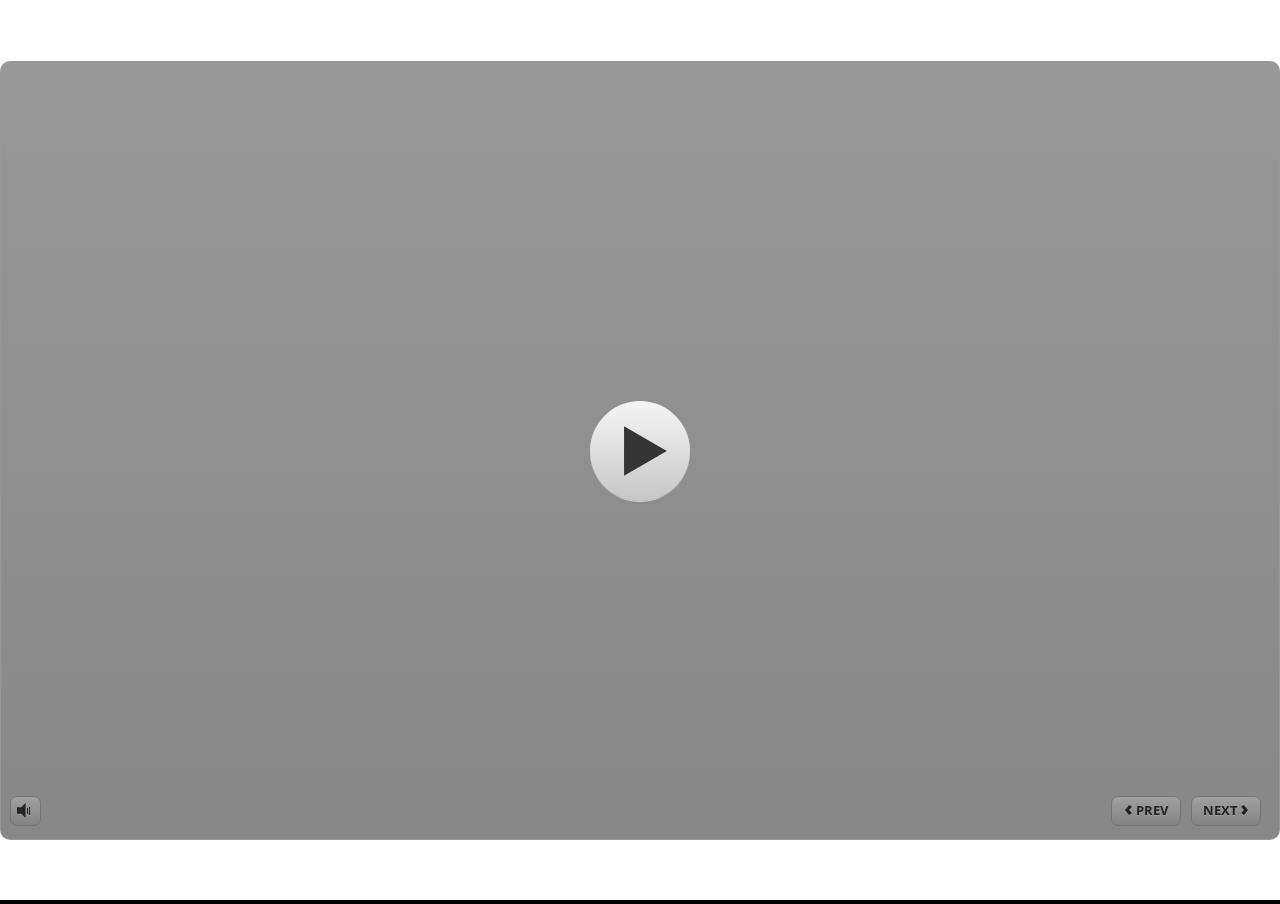
<file: index.html>
<!DOCTYPE html>
<html lang="id">
<head>
    <meta charset="UTF-8">
    <meta name="viewport" content="width=device-width, initial-scale=1.0">
    <title>PAK AMIN - Simulasi Interaktif</title>
    <link rel="icon" type="image/png" href="logopakamin.png">
    <style>
        * {
            margin: 0;
            padding: 0;
            box-sizing: border-box;
        }
        html, body {
            width: 100%;
            height: 100%;
            overflow: hidden;
            background-color: #000000;
            font-family: Arial, sans-serif;
        }
        iframe {
            width: 100%;
            height: 100%;
            border: none;
        }

        /* Pesan Putar Layar (Hanya Muncul di HP/Tablet Posisi Tegak) */
        #rotate-notice {
            display: none;
            position: fixed;
            top: 0;
            left: 0;
            width: 100%;
            height: 100%;
            background-color: #111111;
            color: #ffffff;
            z-index: 9999;
            flex-direction: column;
            justify-content: center;
            align-items: center;
            text-align: center;
            padding: 20px;
        }

        #rotate-notice icon {
            font-size: 50px;
            margin-bottom: 15px;
        }

        /* Jika layar perangkat dalam posisi Portrait (Tegak) */
        @media screen and (orientation: portrait) and (max-width: 900px) {
            #rotate-notice {
                display: flex;
            }
            iframe {
                display: none;
            }
        }
    </style>
</head>
<body>

    <!-- Peringatan jika HP tegak -->
    <div id="rotate-notice">
        <div style="font-size: 40px; margin-bottom: 10px;">🔄</div>
        <h2>Harap Putar Layar HP Anda</h2>
        <p style="margin-top: 8px; color: #ccc;">Ubah posisi HP menjadi <b>Landscape (Tidur)</b> untuk memulai simulasi PAK AMIN.</p>
    </div>

    <!-- Frame Simulasi Storyline -->
    <iframe src="story.html" allowfullscreen="true" webkitallowfullscreen="true" mozallowfullscreen="true"></iframe>

</body>
</html>
</file>
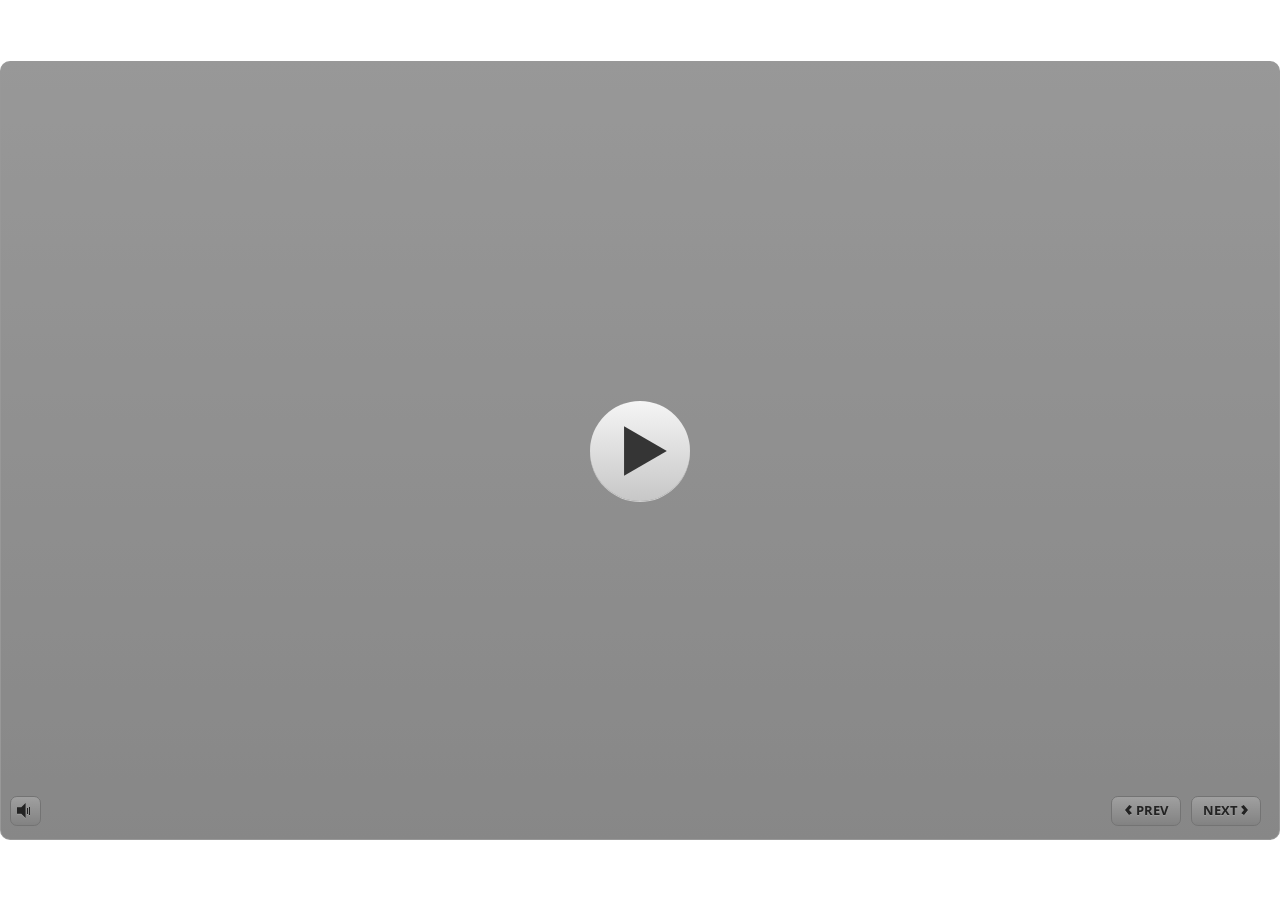
<file: story.html>
﻿<!doctype html>
<html lang="en-US">
<head>
  <meta charset="utf-8">
  <!-- Created using Storyline 3 - http://www.articulate.com  -->
  <!-- version: 3.20.30234.0 -->
  <title>PAK AMIN v2.3</title>
  <meta http-equiv="x-ua-compatible" content="IE=edge"/>
  <meta name="viewport" content="width=device-width,initial-scale=1,user-scalable=no,shrink-to-fit=no,minimal-ui"/>
  <meta name="apple-mobile-web-app-capable" content="yes"/>
  <style>
    html, body { height: 100%; padding: 0; margin: 0 }
    #app { height: 100%; width: 100%; }
  </style>

  <script>
    window.DS = {};
    window.globals = {
      DATA_PATH_BASE: '',
      HAS_FRAME: true,
      HAS_SLIDE: true,

      lmsPresent: false,
      tinCanPresent: false,
      cmi5Present: false,
      aoSupport: false,
      scale: 'show all',
      captureRc: false,
      browserSize: 'optimal',
      bgColor: '#FFFFFF',
      features: '',
      themeName: 'classic',
      preloaderColor: '#FFFFFF',
      suppressAnalytics: false,
      productChannel: 'perpetual',
      publishSource: 'storyline',
      aid: '',
      cid: '48b9ae4a-cf53-4e40-8066-8973c03650b5',
      playerVersion: '3.20.30234.0',
      publishTimestamp: '2026-09-16T01:33:44.4411700Z',
      maxIosVideoElements: 10,
      connectionSettings: { },

      
      parseParams: function(qs) {
        if (window.globals.parsedParams != null) {
          return window.globals.parsedParams;
        }
        qs = (qs || window.location.search.substr(1)).split('+').join(' ');
        var params = {},
            tokens,
            re = /[?&]?([^=]+)=([^&]*)/g;

        while (tokens = re.exec(qs)) {
          params[decodeURIComponent(tokens[1]).trim()] =
            decodeURIComponent(tokens[2]).trim();
        }
        window.globals.parsedParams = params;
        return params;
      }

    };
  </script>
  <script>
    var isIe11 = ('ActiveXObject' in window || window.MSBlobBuilder != null)
      && window.msCrypto != null && !window.ActiveXObject;
    if (isIe11) {
      window.globals.unsupportedBrowser = true;
      document.write(atob('[base64]'));
    }
  </script>
  
  <script>window.THREE = { };</script>
  
</head>
<body style="background: #FFFFFF" class="cs-HTML theme-classic">
  <!-- 360 -->
  <script>!function(){var e,i=/iPhone/i,o=/iPod/i,n=/iPad/i,t=/\biOS-universal(?:.+)Mac\b/i,r=/\bAndroid(?:.+)Mobile\b/i,a=/Android/i,d=/(?:SD4930UR|\bSilk(?:.+)Mobile\b)/i,p=/Silk/i,l=/Windows Phone/i,u=/\bWindows(?:.+)ARM\b/i,b=/BlackBerry/i,s=/BB10/i,c=/Opera Mini/i,f=/\b(CriOS|Chrome)(?:.+)Mobile/i,h=/Mobile(?:.+)Firefox\b/i,v=function(e){return void 0!==e&&"MacIntel"===e.platform&&"number"==typeof e.maxTouchPoints&&e.maxTouchPoints>1&&"undefined"==typeof MSStream};e=function(e){var m={userAgent:"",platform:"",maxTouchPoints:0};e||"undefined"==typeof navigator?"string"==typeof e?m.userAgent=e:e&&e.userAgent&&(m={userAgent:e.userAgent,platform:e.platform,maxTouchPoints:e.maxTouchPoints||0}):m={userAgent:navigator.userAgent,platform:navigator.platform,maxTouchPoints:navigator.maxTouchPoints||0};var g=m.userAgent,y=g.split("[FBAN");void 0!==y[1]&&(g=y[0]),void 0!==(y=g.split("Twitter"))[1]&&(g=y[0]);var A=function(e){return function(i){return i.test(e)}}(g),w={apple:{phone:A(i)&&!A(l),ipod:A(o),tablet:!A(i)&&(A(n)||v(m))&&!A(l),universal:A(t),device:(A(i)||A(o)||A(n)||A(t)||v(m))&&!A(l)},amazon:{phone:A(d),tablet:!A(d)&&A(p),device:A(d)||A(p)},android:{phone:!A(l)&&A(d)||!A(l)&&A(r),tablet:!A(l)&&!A(d)&&!A(r)&&(A(p)||A(a)),device:!A(l)&&(A(d)||A(p)||A(r)||A(a))||A(/\bokhttp\b/i)},windows:{phone:A(l),tablet:A(u),device:A(l)||A(u)},other:{blackberry:A(b),blackberry10:A(s),opera:A(c),firefox:A(h),chrome:A(f),device:A(b)||A(s)||A(c)||A(h)||A(f)},any:!1,phone:!1,tablet:!1};return w.any=w.apple.device||w.android.device||w.windows.device||w.other.device,w.phone=w.apple.phone||w.android.phone||w.windows.phone,w.tablet=w.apple.tablet||w.android.tablet||w.windows.tablet,w}(),"object"==typeof exports&&"undefined"!=typeof module?module.exports=e:"function"==typeof define&&define.amd?define((function(){return e})):this.isMobile=e}();
    window.isMobile.apple.tablet = window.isMobile.apple.tablet ||
      (navigator.platform === 'MacIntel' && navigator.maxTouchPoints > 1);
    window.isMobile.apple.device = window.isMobile.apple.device || window.isMobile.apple.tablet;
    window.isMobile.tablet = window.isMobile.tablet || window.isMobile.apple.tablet;
    window.isMobile.any = window.isMobile.any || window.isMobile.apple.tablet;
  </script>

  <div id="focus-sink" tabindex="-1"></div>

  <div id="preso"></div>
  <script>
    (function() {

      var classTypes = [ 'desktop', 'mobile', 'phone', 'tablet' ];

      var addDeviceClasses = function(prefix, testObj) {
        var curr, i;
        for (i = 0; i < classTypes.length; i++) {
          curr = classTypes[i];
          if (testObj[curr]) {
            document.body.classList.add(prefix + curr);
          }
        }
      };

      var params = window.globals.parseParams(),
          isDevicePreview = params.devicepreview === '1',
          isPhoneOverride = params.deviceType === 'phone' || (isDevicePreview && params.phone == '1'),
          isTabletOverride = (params.deviceType === 'tablet' || isDevicePreview) && !isPhoneOverride,
          isMobileOverride = isPhoneOverride || isTabletOverride;

      var deviceView = {
        desktop: !window.isMobile.any && !isMobileOverride,
        mobile: window.isMobile.any || isMobileOverride,
        phone: isPhoneOverride || (window.isMobile.phone && !isTabletOverride),
        tablet: isTabletOverride || window.isMobile.tablet
      };

      window.globals.deviceView = deviceView;
      window.isMobile.desktop = !window.isMobile.any;
      window.isMobile.mobile = window.isMobile.any;

      addDeviceClasses('view-', deviceView);

    })();
  </script>
  
  <script src='story_content/user.js' type=text/javascript></script>
  <div class="slide-loader"></div>

  <script>
    if (window.globals.deviceView.isMobile) { var doc = document, loader = doc.body.querySelector('.slide-loader'); [ 1, 2, 3 ].forEach(function(n) { var d = doc.createElement('div'); d.style.backgroundColor = window.globals.preloaderColor; d.classList.add('mobile-loader-dot'); d.classList.add('dot' + n); loader.appendChild(d); }); }
  </script>

  <div class="mobile-load-title-overlay" style="display: none">
    <div class="mobile-load-title">PAK AMIN v2.3</div>
  </div>

  <div class="mobile-chrome-warning"></div>

  
<style>
  .warn-connection-dialog {
    display: none;
    background: transparent;
    pointer-events: none;
    position: fixed;
    left: 0;
    top: 0;
    width: 100%;
    height: 100%;
    z-index: 999;
  }

  .warn-connection-content {
    border-radius: 4px;
    background: white;
    border: 1px solid #E7E7E7;
    color: #333333;
    box-shadow: 0 2px 4px rgba(0, 0, 0, 0.25);
    transition: all 150ms ease-out;
    position: absolute;
    white-space: nowrap;
  }

  .view-phone.is-landscape .warn-connection-content {
    left: 23px;
    bottom: 23px;
  }

  .view-tablet.is-landscape .warn-connection-content {
    left: 50%;
    top: 20px;
    transform: translateX(-50%);
  }

  .is-portrait .warn-connection-content {
    transform: translate(-50%, calc(-100% - 15px));
  }

  .warn-connection-content p {
    display: inline-block;
    margin: 0 8px 0 0;
    line-height: 33px;
    font-size: 11px;
  }

  .warn-connection-content svg {
    position: relative;
    vertical-align: middle;
    margin: 0 2px 2px 8px;
  }

  .view-desktop .warn-connection-content {
    left: 1.5em;
    bottom: 1.5em;
  }

  .view-desktop .warn-connection-content p {
    font-size: 1.1em;
  }

  .is-offline .warn-connection-dialog {
    display: block;
  }

  .is-offline .cs-panel * {
    pointer-events: none !important;
  }

  .is-offline .cs-panel {
    pointer-events: all !important;
  }

  .is-offline #nav-controls * {
    pointer-events: none !important;
  }

  .is-offline #nav-controls {
    pointer-events: all !important;
  }
</style>

<div class="warn-connection-dialog">
  <div class="warn-connection-content">
    <svg width="17" height="15" viewBox="0 0 17 15" xmlns="http://www.w3.org/2000/svg">
      <path fill="#8F0000" stroke="white" d="M16.07,12.98 L15.88,12.23 L9.51,1.21 C8.97,0.26,7.6,0.26,7.06,1.21 L0.69,12.23 C0.15,13.16,0.81,14.36,1.91,14.36 H14.65 C15.47,14.36,16.05,13.7,16.07,12.98 Z"/>
      <path fill="white" stroke="white" d="M8.58,5.5 C8.35,5.28,8.5,5.35,8.21,5.32 C8.09,5.35,7.97,5.49,7.96,5.67 C7.97,5.79,7.98,5.92,7.98,6.04 L7.98,6.04 C7.99,6.17,8,6.31,8.01,6.43 L8.01,6.44 C8.03,6.92,8.06,7.41,8.09,7.9 L8.09,7.9 C8.12,8.39,8.14,8.88,8.17,9.37 C8.17,9.39,8.18,9.42,8.2,9.44 C8.23,9.46,8.25,9.47,8.28,9.47 C8.31,9.47,8.34,9.46,8.35,9.44 C8.37,9.43,8.38,9.4,8.39,9.35 L8.39,9.34 C8.39,9.24,8.4,9.15,8.4,9.05 L8.4,9.05 C8.41,8.96,8.41,8.86,8.42,8.75 C8.43,8.44,8.45,8.12,8.47,7.81 L8.47,7.81 C8.49,7.49,8.51,7.18,8.53,6.87 C8.55,6.46,8.56,6.05,8.59,5.64 L8.6,5.62 C8.6,5.57,8.59,5.53,8.58,5.5 L8.21,5.32 Z"/>
      <circle fill="white" stroke="white" cx="8.3" cy="11.35" r="0.3"/>
    </svg>
    <p>You are offline. Trying to reconnect...</p>
  </div>
</div>

<script>
  (function() {
    window.DS.connection = {
      warningShown: false,
      assets: {},
      loadingAssetGroup: false,
      retryDelay: 500
    };

    // @TODO this is POC code and can be cleaned up a bit more if we move forward
    // with the feature



    // The `window.globals.features` variable must be set in `webpack.dev.config` when testing locally - it is not enough
    // to have it in the data - but it must be set there as well.
    var useConnectionMessages = window.AbortController != null &&
      window.location.protocol != 'file:' &&
      window.globals.features.indexOf('ConnectionMessages') != -1;

    window.DS.connection.useConnectionMessages = useConnectionMessages

    var assetCount = 0;
    var checkLoadedId;
    var connectionSettings = window.globals.connectionSettings;

    if (useConnectionMessages && connectionSettings != null) {
      var contentEl = document.querySelector('.warn-connection-content');
      var messageEl = contentEl.querySelector('p')

      if (connectionSettings.useDarkTheme) {
        contentEl.style.borderColor = '#BABBBA';
        contentEl.style.backgroundColor = '#282828';
        contentEl.style.color = '#FFFFFF';
      }

      if (connectionSettings.message != null) {
        messageEl.textContent = window.decodeURIComponent(connectionSettings.message);
      }
    }

    function checkAssetsReady() {
      for (var i in DS.connection.assets) {
        if (!DS.connection.assets[i].success) {
          return false;
        }
      }
      return true;
    }

    function stopAssetGroup() {
      if (!useConnectionMessages) { return; }

      assetCount = 0;

      DS.connection.oldAssetGroup = DS.connection.assets;
      DS.connection.assets = {};
      DS.connection.loadingAssetGroup = false;
      clearInterval(checkLoadedId);
    }

    function startAssetGroup() {
      if (!useConnectionMessages) { return; }
      var ticks = 0;
      clearInterval(checkLoadedId);
      checkLoadedId = setInterval(function() {
        var loaded = 0;
        if (assetCount === 0 && loaded === 0) {
          clearInterval(checkLoadedId);
          return;
        }

        for (var i in DS.connection.assets) {
          if (DS.connection.assets[i].success) {
            loaded++;
          }
        }

        if (assetCount === loaded && checkAssetsReady()) {
          for (var i in DS.connection.assets) {
            if (DS.connection.assets[i].action) {
              DS.connection.assets[i].action();
            }
          }
          hideWarning();
          stopAssetGroup();
        }
      }, 100)
    }

    function requiredAsset(url, action, retry, type) {
      if (!useConnectionMessages) { return; }
      if (DS.connection.assets[url]) { return; }

      DS.connection.assets[url] = {
        success: false, action: action, retry: retry, type: type
      };
      assetCount = Object.keys(DS.connection.assets).length;
      if (!DS.connection.loadingAssetGroup) {
        startAssetGroup();
      }
      DS.connection.loadingAssetGroup = true;
    }

    function assetLoaded(url) {
      if (!useConnectionMessages) { return; }
      if (DS.connection.assets[url]) {
        DS.connection.assets[url].success = true;
      }
    }

    function assetFailed(url) {
      if (!useConnectionMessages) { return; }
      if (!DS.connection.assets[url]) {
        if (/\.js$/.test(url)) {
          setTimeout(function() {
            if (DS.connection.lastSlideLoaded != null) {
              DS.connection.lastSlideLoaded();
            }
          }, DS.connection.retryDelay);
        }
        return;
      }
      if (!DS.connection.warningShown) { showWarning(); }
      if (DS.connection.assets[url].retry) {
        setTimeout(function() {
          if (!DS.connection.assets[url].success) {
            DS.connection.assets[url].retry()
          }
        }, DS.connection.retryDelay);
      }
    }

    function hideWarning() {
      document.body.classList.remove('is-offline');
      DS.connection.warningShown = false;
    }
    DS.connection.hideWarning = hideWarning

    function showWarning(btn) {
      document.body.classList.add('is-offline')
      DS.connection.warningShown = true;
      updateWarningPosition();
    }

    function updateWarningPosition() {
      if (!DS.connection.warningShown) {
        return;
      }

      var isPortrait = document.body.classList.contains('is-portrait');
      var warningEl = document.querySelector('.warn-connection-content');

      if (isPortrait) {
        var slide = document.querySelector('.primary-slide');
        var slideRect = slide.getBoundingClientRect();

        warningEl.style.top = `${slideRect.top}px`
        warningEl.style.left = `${slideRect.left + slideRect.width / 2}px`
      } else {
        warningEl.style.top = null;
        warningEl.style.left = null;
      }

      window.requestAnimationFrame(updateWarningPosition);
    }

    // these will all be noops if the feature flag isn't set in
    // the data and `window.globals.features`
    DS.connection.requiredAsset = requiredAsset;
    DS.connection.assetLoaded = assetLoaded;
    DS.connection.assetFailed = assetFailed;
    DS.connection.stopAssetGroup = stopAssetGroup;
    DS.connection.startAssetGroup = startAssetGroup;
  })();
</script>


  <script>
    
    if (window.autoSpider && window.vInterfaceObject) {
      document.querySelector('.mobile-load-title-overlay').style.display = 'none';
    }
  </script>

  

  <link rel="stylesheet" href="html5/data/css/output.min.css" data-noprefix/>
</body>
<script src="html5/lib/scripts/bootstrapper.min.js"></script>
</html>
</file>
